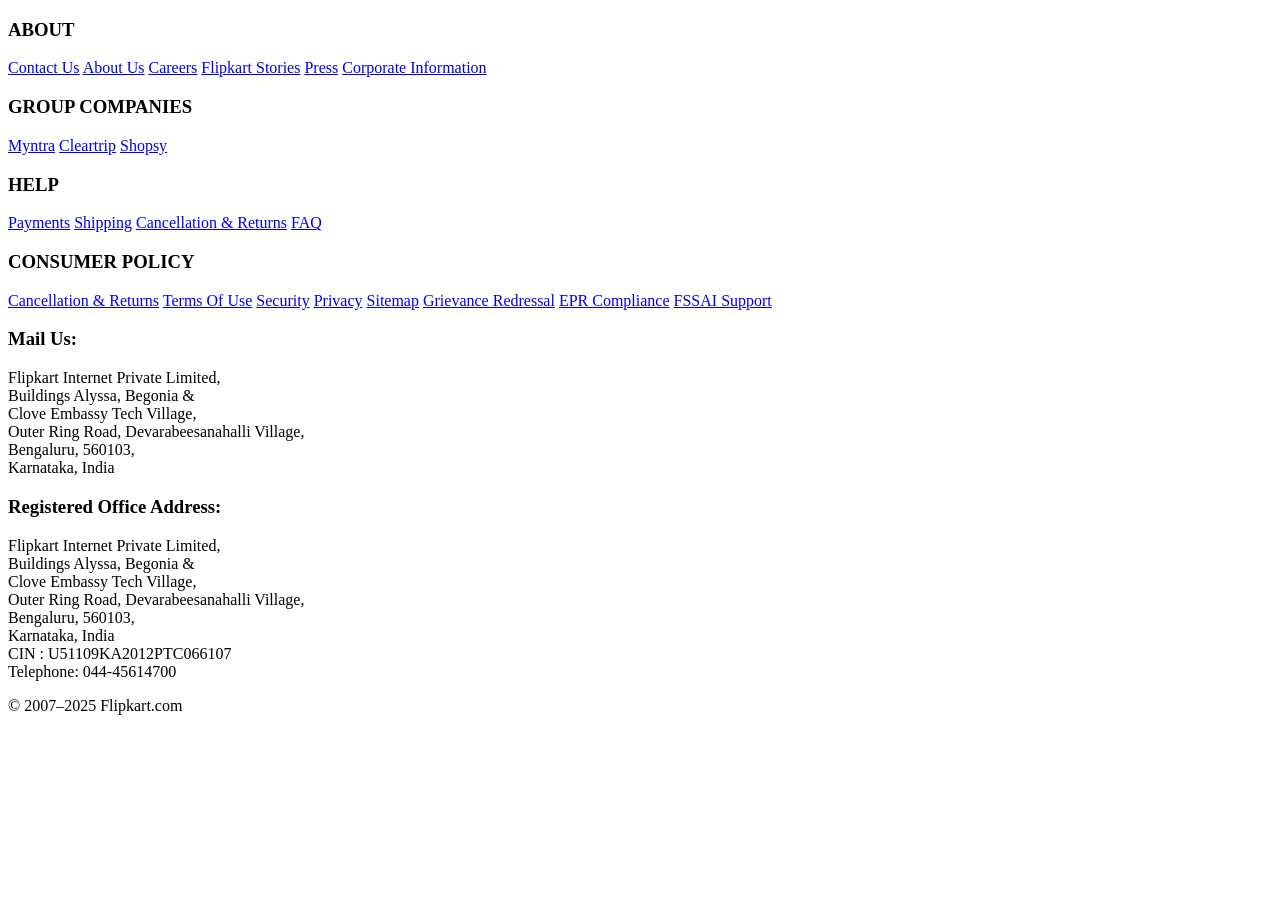
<file: footer.html>
<!DOCTYPE html>
<html lang="en">
  <head>
    <meta charset="UTF-8" />
    <meta name="viewport" content="width=device-width, initial-scale=1.0" />
    <title>Document</title>
  </head>
  <body>
    <!-- footer.html -->
    <footer class="footer">
      <div class="footer-container">
        <div class="footer-section">
          <h3>ABOUT</h3>
          <a href="#">Contact Us</a>
          <a href="#">About Us</a>
          <a href="#">Careers</a>
          <a href="#">Flipkart Stories</a>
          <a href="#">Press</a>
          <a href="#">Corporate Information</a>
        </div>

        <div class="footer-section">
          <h3>GROUP COMPANIES</h3>
          <a href="#">Myntra</a>
          <a href="#">Cleartrip</a>
          <a href="#">Shopsy</a>
        </div>

        <div class="footer-section">
          <h3>HELP</h3>
          <a href="#">Payments</a>
          <a href="#">Shipping</a>
          <a href="#">Cancellation & Returns</a>
          <a href="#">FAQ</a>
        </div>

        <div class="footer-section">
          <h3>CONSUMER POLICY</h3>
          <a href="#">Cancellation & Returns</a>
          <a href="#">Terms Of Use</a>
          <a href="#">Security</a>
          <a href="#">Privacy</a>
          <a href="#">Sitemap</a>
          <a href="#">Grievance Redressal</a>
          <a href="#">EPR Compliance</a>
          <a href="#">FSSAI Support</a>
        </div>

        <div class="footer-section address">
          <h3>Mail Us:</h3>
          <p>
            Flipkart Internet Private Limited,<br />
            Buildings Alyssa, Begonia &<br />
            Clove Embassy Tech Village,<br />
            Outer Ring Road, Devarabeesanahalli Village,<br />
            Bengaluru, 560103,<br />
            Karnataka, India
          </p>
        </div>

        <div class="footer-section address">
          <h3>Registered Office Address:</h3>
          <p>
            Flipkart Internet Private Limited,<br />
            Buildings Alyssa, Begonia &<br />
            Clove Embassy Tech Village,<br />
            Outer Ring Road, Devarabeesanahalli Village,<br />
            Bengaluru, 560103,<br />
            Karnataka, India<br />
            CIN : U51109KA2012PTC066107<br />
            Telephone: 044-45614700
          </p>
        </div>
      </div>

      <div class="footer-bottom">
        <p>© 2007–2025 Flipkart.com</p>
      </div>
    </footer>
  </body>
</html>
</file>
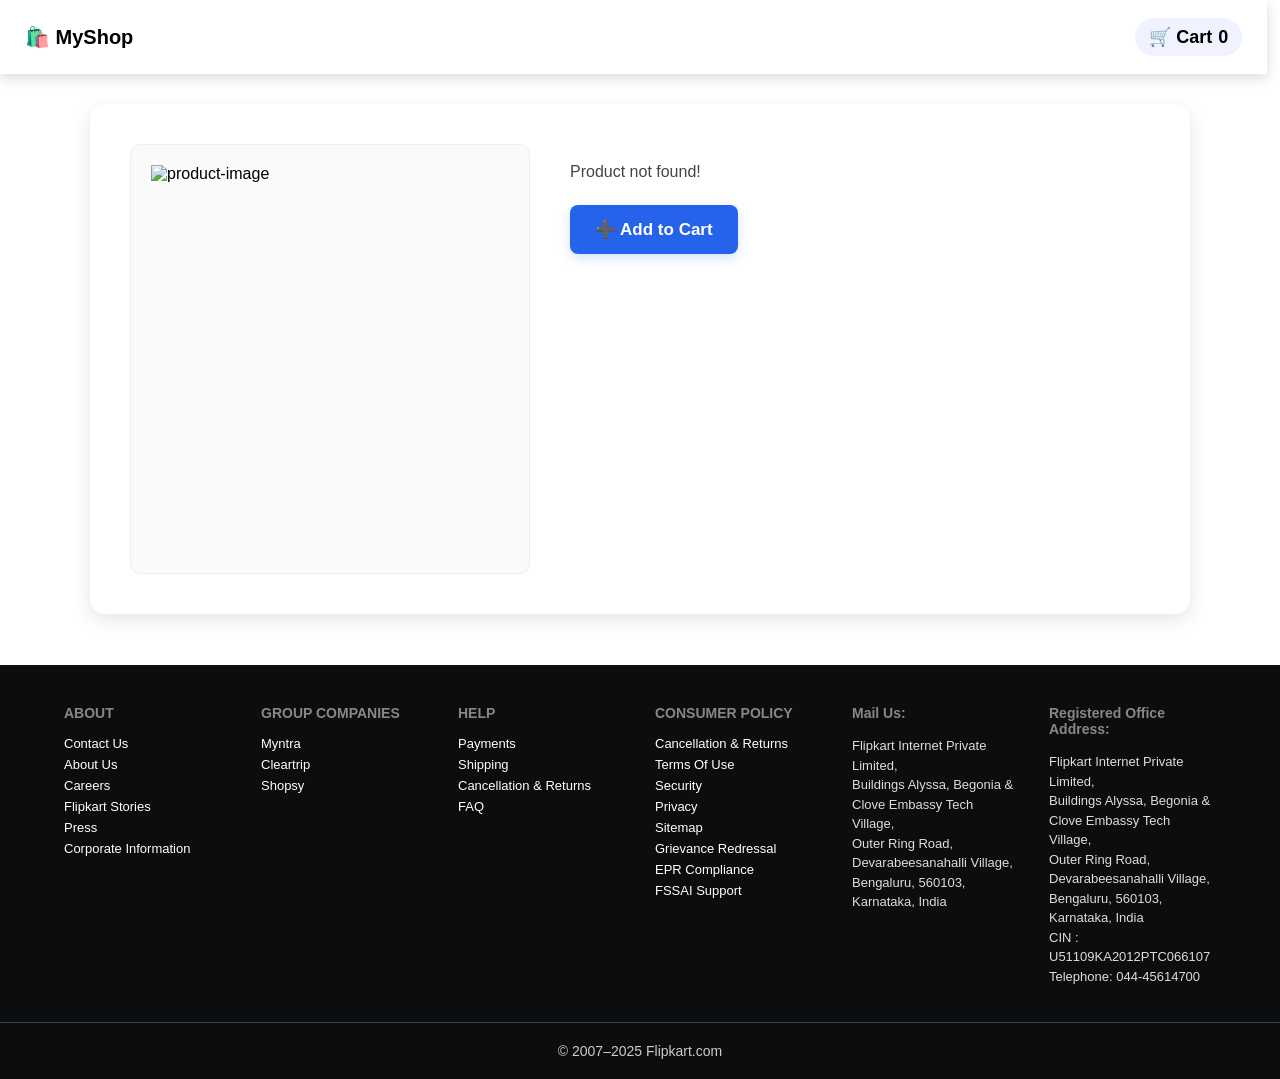
<file: productdetail.html>
<!DOCTYPE html>
<html lang="en">
  <head>
    <meta charset="UTF-8" />
    <meta name="viewport" content="width=device-width, initial-scale=1.0" />
    <link rel="stylesheet" href="style.css" />
    <title>Product Detail</title>
    <style>
      * {
        margin: 0;
        padding: 0;
        box-sizing: border-box;
        font-family: Arial, sans-serif;
      }
      .header {
        display: flex;
        justify-content: space-between;
        align-items: center;
        padding: 18px 25px;
        background: #fff;
        box-shadow: 0 4px 12px rgba(0, 0, 0, 0.15);
        position: sticky;
        top: 0;
        z-index: 1000;
        font-size: 20px;
        font-weight: bold;
      }
      .cart {
        background: #f0f2ff;
        padding: 8px 14px;
        border-radius: 30px;
        font-size: 18px;
        display: flex;
        align-items: center;
        gap: 6px;
        cursor: pointer;
      }
      .product-container {
        display: flex;
        gap: 40px;
        padding: 40px;
        max-width: 1100px;
        margin: auto;
        background: #fff;
        margin-top: 30px;
        border-radius: 15px;
        box-shadow: 0 6px 20px rgba(0, 0, 0, 0.1);
      }
      .product-img {
        width: 400px;
        height: 430px;
        object-fit: contain;
        border-radius: 10px;
        background: #fafafa;
        padding: 20px;
        border: 1px solid #eee;
      }
      h2 {
        font-size: 28px;
        font-weight: bold;
        margin-bottom: 10px;
      }
      .price {
        font-size: 30px;
        color: #008b20;
        margin: 15px 0;
        font-weight: bold;
      }
      #productDesc {
        line-height: 1.6;
        color: #444;
        margin-bottom: 20px;
      }
      button {
        background: #2563eb;
        color: white;
        padding: 14px 25px;
        border: none;
        font-size: 17px;
        cursor: pointer;
        border-radius: 8px;
        transition: 0.3s;
        font-weight: bold;
        box-shadow: 0 4px 12px rgba(37, 99, 235, 0.2);
      }
      button:hover {
        background: #1e4fd1;
        transform: translateY(-2px);
      }
    </style>
  </head>

  <body>
    <!-- HEADER -->
    <div class="header">
      <div class="logo">
        <a href="index.html" style="text-decoration: none; color: inherit"
          >🛍️ <b>MyShop</b></a
        >
      </div>
      <div class="cart">🛒 Cart <span id="cartCount">0</span></div>
    </div>

    <!-- PRODUCT DETAIL -->
    <div class="product-container">
      <img alt="product-image" id="productImage" class="product-img" />
      <div class="product-info">
        <h2 id="productName"></h2>
        <p class="price" id="productPrice"></p>
        <p id="productDesc"></p>
        <button id="addBtn">➕ Add to Cart</button>
      </div>
    </div>

    <script>
      // CART SYSTEM
      function loadCartCount() {
        let c = sessionStorage.getItem("cartCount") || 0;
        document.getElementById("cartCount").innerText = c;
      }
      function addToCart() {
        let c = sessionStorage.getItem("cartCount") || 0;
        c = Number(c) + 1;
        sessionStorage.setItem("cartCount", c);
        document.getElementById("cartCount").innerText = c;
      }
      document.getElementById("addBtn").addEventListener("click", addToCart);
      loadCartCount();

      // LOAD PRODUCT DATA
      const topdealProduct = JSON.parse(
        sessionStorage.getItem("topdealProduct")
      ); // Topdeal product
      const params = new URLSearchParams(window.location.search);
      const productId = params.get("id"); // API product ID

      async function loadProduct() {
        if (topdealProduct) {
          // Render topdeal product
          document.getElementById("productImage").src = topdealProduct.image;
          document.getElementById("productName").innerText =
            topdealProduct.title;
          document.getElementById("productPrice").innerText =
            topdealProduct.price;
          document.getElementById("productDesc").innerText =
            "Special top deal product!";
          sessionStorage.removeItem("topdealProduct"); // clear after render
        } else if (productId) {
          // Render API product
          const res = await fetch(
            `https://fakestoreapi.com/products/${productId}`
          );
          const data = await res.json();
          document.getElementById("productImage").src = data.image;
          document.getElementById("productName").innerText = data.title;
          document.getElementById("productPrice").innerText = "₹" + data.price;
          document.getElementById("productDesc").innerText = data.description;
        } else {
          document.getElementById("productDesc").innerText =
            "Product not found!";
        }
      }

      loadProduct();
    </script>
    <script>
      fetch("footer.html")
        .then((response) => response.text())
        .then((data) => {
          document.getElementById("footer-placeholder").innerHTML = data;
        })
        .catch((err) => console.error("Error loading footer:", err));
    </script>
    <!--Footer component --->
    <footer class="footer" style="margin-top: 4%">
      <div class="footer-container">
        <div class="footer-section">
          <h3>ABOUT</h3>
          <a href="#">Contact Us</a>
          <a href="#">About Us</a>
          <a href="#">Careers</a>
          <a href="#">Flipkart Stories</a>
          <a href="#">Press</a>
          <a href="#">Corporate Information</a>
        </div>

        <div class="footer-section">
          <h3>GROUP COMPANIES</h3>
          <a href="#">Myntra</a>
          <a href="#">Cleartrip</a>
          <a href="#">Shopsy</a>
        </div>

        <div class="footer-section">
          <h3>HELP</h3>
          <a href="#">Payments</a>
          <a href="#">Shipping</a>
          <a href="#">Cancellation & Returns</a>
          <a href="#">FAQ</a>
        </div>

        <div class="footer-section">
          <h3>CONSUMER POLICY</h3>
          <a href="#">Cancellation & Returns</a>
          <a href="#">Terms Of Use</a>
          <a href="#">Security</a>
          <a href="#">Privacy</a>
          <a href="#">Sitemap</a>
          <a href="#">Grievance Redressal</a>
          <a href="#">EPR Compliance</a>
          <a href="#">FSSAI Support</a>
        </div>

        <div class="footer-section address">
          <h3>Mail Us:</h3>
          <p>
            Flipkart Internet Private Limited,<br />
            Buildings Alyssa, Begonia &<br />
            Clove Embassy Tech Village,<br />
            Outer Ring Road, Devarabeesanahalli Village,<br />
            Bengaluru, 560103,<br />
            Karnataka, India
          </p>
        </div>

        <div class="footer-section address">
          <h3>Registered Office Address:</h3>
          <p>
            Flipkart Internet Private Limited,<br />
            Buildings Alyssa, Begonia &<br />
            Clove Embassy Tech Village,<br />
            Outer Ring Road, Devarabeesanahalli Village,<br />
            Bengaluru, 560103,<br />
            Karnataka, India<br />
            CIN : U51109KA2012PTC066107<br />
            Telephone: 044-45614700
          </p>
        </div>
      </div>

      <div class="footer-bottom">
        <p>© 2007–2025 Flipkart.com</p>
      </div>
    </footer>
  </body>
</html>
</file>
<file: style.css>
/* -------------------- General body styles -------------------- */
body {
  margin: 0;
  font-family: Arial, sans-serif;
  gap: 10px;
}

/* -------------------- Header -------------------- */
.header {
  display: flex;
  align-items: center;
  justify-content: space-between;
  padding: 12px 20px;
  box-shadow: 0 4px 6px rgba(0,0,0,0.3);
  font-size: large;
  position: fixed;
  background-color: white;
  width: 99%;
  top: 0;
  z-index: 1000;
}

.logo img {
  height: 40px;
}

.search {
  flex: 1; 
  margin: 0 20px;
}

.search-box {
  width: 100%;
  padding: 10px 12px;
  font-size: 14px;
  border-radius: 6px;      
  border: 1px solid #ddd;   
  outline: none;
}

.nav-item {
  display: flex;
  gap: 25px;
}

.nav-item span {
  font-weight: 500;
  cursor: pointer;
}

/* -------------------- Top Product Wrapper -------------------- */
.Productwrapper {
  margin-top: 80px;
  padding: 10px;
  display: flex;
  justify-content: space-evenly;
  box-shadow: 0px 4px 6px rgba(86, 85, 85, 0.3);
  cursor: pointer;
  margin-left: 20px;
  margin-right: 20px;
}

.product-img {
  width: 120px;
  height: 150px;
  object-fit: cover;
}

/* -------------------- PRODUCT CARDS (GRID – NO SCROLL) -------------------- */
.productinfo {
  display: flex;
  flex-wrap: wrap;
  gap: 20px;
  padding: 15px 20px;
  /* justify-content: space-between; */
  overflow: visible;
}

.product-card {
  border: 1px solid rgb(226, 221, 221);
  padding: 10px;
  width: 220px;
  height: 300px;
  cursor: pointer;
  text-align: center;
  border-radius: 6px;
  background: white;
  transition: 0.3s ease;
  margin: 10px;
}

.product-card:hover {
  box-shadow: 0px 8px 8px rgba(86, 85, 85, 0.3);
}

.product-card img {
  width: 100%;
  height: 140px;
  object-fit: contain;
}
.product-title {
  white-space: nowrap;
  overflow: hidden;
  text-overflow: ellipsis;
}


/* -------------------- Carousel -------------------- */
.carousel-container {
  width: fit-content;
  height: 300px;
  position: relative;
  overflow: hidden;
  border-radius: 5px;
  margin: 20px;
}

.carousel-track {
  display: flex;
  width: 100%;
  height: 100%;
  transition: transform 0.5s ease-in-out;
}

.carousel-track img {
  width: 100%;
  height: 300px;
  object-fit: cover;
}

.prev, .next {
  position: absolute;
  top: 50%;
  transform: translateY(-50%);
  font-size: 30px;
  background: white;
  color: black;
  border: none;
  padding: 15px 15px;
  cursor: pointer;
}

.prev { left: 10px; }
.next { right: 10px; }

.prev:hover, .next:hover {
  background: rgba(0,0,0,0.7);
  color: white;
}

/* -------------------- Top Deals (SCROLL) -------------------- */
.topdeals-container {
  box-shadow: 0px 4px 4px rgba(86, 85, 85, 0.3);
  border: 1px solid rgb(226, 221, 221);
  padding: 16px;
  border-radius: 6px;
  background-color: white;
  margin: 10px 20px;
}

.topdeals {
  display: flex;
  gap: 20px;
  overflow-x: auto;
  padding: 15px 20px;
}

.topdeals::-webkit-scrollbar {
  display: none;
}

.topdeals-card {
  width: 200px;
  padding: 10px;
  border: 1px solid #ddd;
  border-radius: 6px;
  text-align: center;
  background: white;
  flex-shrink: 0;
  transition: 0.3s;
}

.topdeals-card:hover {
  cursor: pointer;
  box-shadow: 0px 8px 8px rgba(86, 85, 85, 0.3);
}

.topdeals-card img {
  width: 100%;
  height: 140px;
  object-fit: contain;
}

/* -------------------- All Product Outer Box -------------------- */
.allproduct {
  box-shadow: 0px 4px 4px rgba(86, 85, 85, 0.3);
  border: 1px solid rgb(226, 221, 221);
  padding: 16px;
  border-radius: 6px;
  background-color: white;
  margin: 10px 20px;
}

/* -------------------- Footer -------------------- */
.footer {
  background: #0c0d0f;
  color: #fff;
  padding: 40px 0 20px;
}

.footer-container {
  display: grid;
  grid-template-columns: repeat(6, 1fr);
  gap: 30px;
  width: 90%;
  margin: auto;
}

.footer-section h3 {
  font-size: 14px;
  margin-bottom: 15px;
  color: #878787;
}

.footer-section a {
  display: block;
  color: #fff;
  text-decoration: none;
  margin: 6px 0;
  font-size: 13px;
}

.footer-section a:hover {
  text-decoration: underline;
}

.footer-section.address p {
  margin: 6px 0;
  font-size: 13px;
  line-height: 1.5;
  color: #ddd;
}

.footer-bottom {
  text-align: center;
  margin-top: 30px;
  border-top: 1px solid #334155;
  padding-top: 20px;
  color: #ccc;
  font-size: 14px;
}

/* -------------------- Responsive -------------------- */
@media (max-width: 900px) {
  .productinfo {
    justify-content: center;
  }

  .footer-container {
    grid-template-columns: repeat(2, 1fr);
  }
}

@media (max-width: 500px) {
  .Productwrapper {
    flex-direction: column;
    align-items: center;
  }

  .productinfo {
    justify-content: center;
  }

  .footer-container {
    grid-template-columns: 1fr;
  }

  .search {
    margin: 10px 0;
  }
}
</file>
